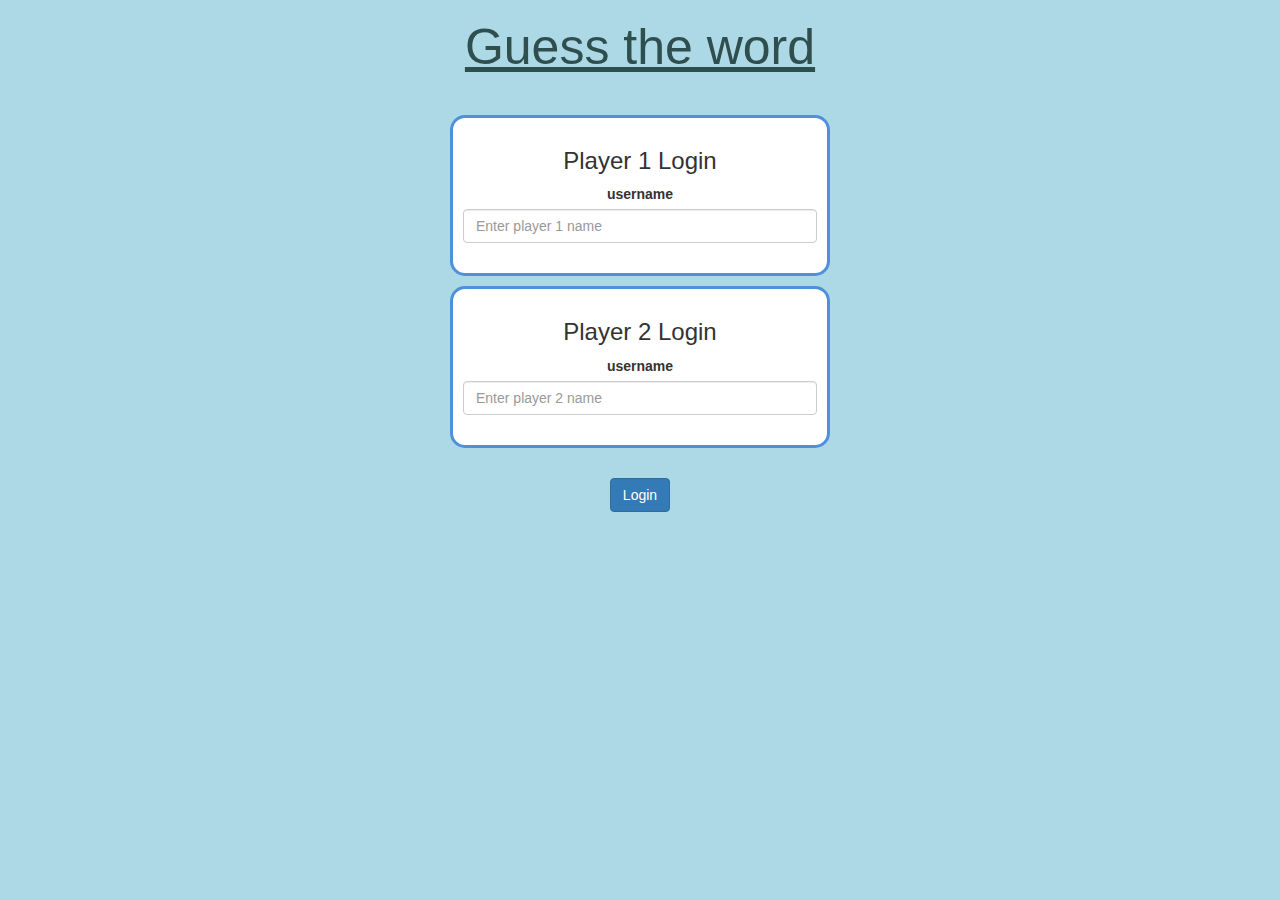
<file: index.html>
<!DOCTYPE html>
<html>

<head>
	<title>Guess The Word</title>

	<meta name="viewport" content="width=device-width, initial-scale=1">
	<link rel="stylesheet" href="https://maxcdn.bootstrapcdn.com/bootstrap/3.4.0/css/bootstrap.min.css">
	<script src="https://ajax.googleapis.com/ajax/libs/jquery/3.4.1/jquery.min.js"></script>
	<script src="https://maxcdn.bootstrapcdn.com/bootstrap/3.4.0/js/bootstrap.min.js"></script>

	<link rel="stylesheet" type="text/css" href="game.css">

	<script src="game_login.js"></script>
</head>

<body>
	<div class="container">
		<center>
			<h1>Guess the word</h1>
			<br>
			<div class="col-lg-4 col-sm-8 col-xs-11" id="login_div1">
				<h3>Player 1 Login</h3>
				<label>username</label>
				<input type="text" id="player1Nm" class="form-control" placeholder="Enter player 1 name">
				<br>
			</div>
			<div class="col-lg-4 col-sm-8 col-xs-11" id="login_div2">
				<h3>Player 2 Login</h3>
				<label>username</label>
				<input type="text" id="player2Nm" class="form-control" placeholder="Enter player 2 name">
				<br>
			</div>
			<br>
			<button class="btn btn-primary" onclick="addUser()">Login</button>
		</center>


	</div>

</body>

</html>
</file>
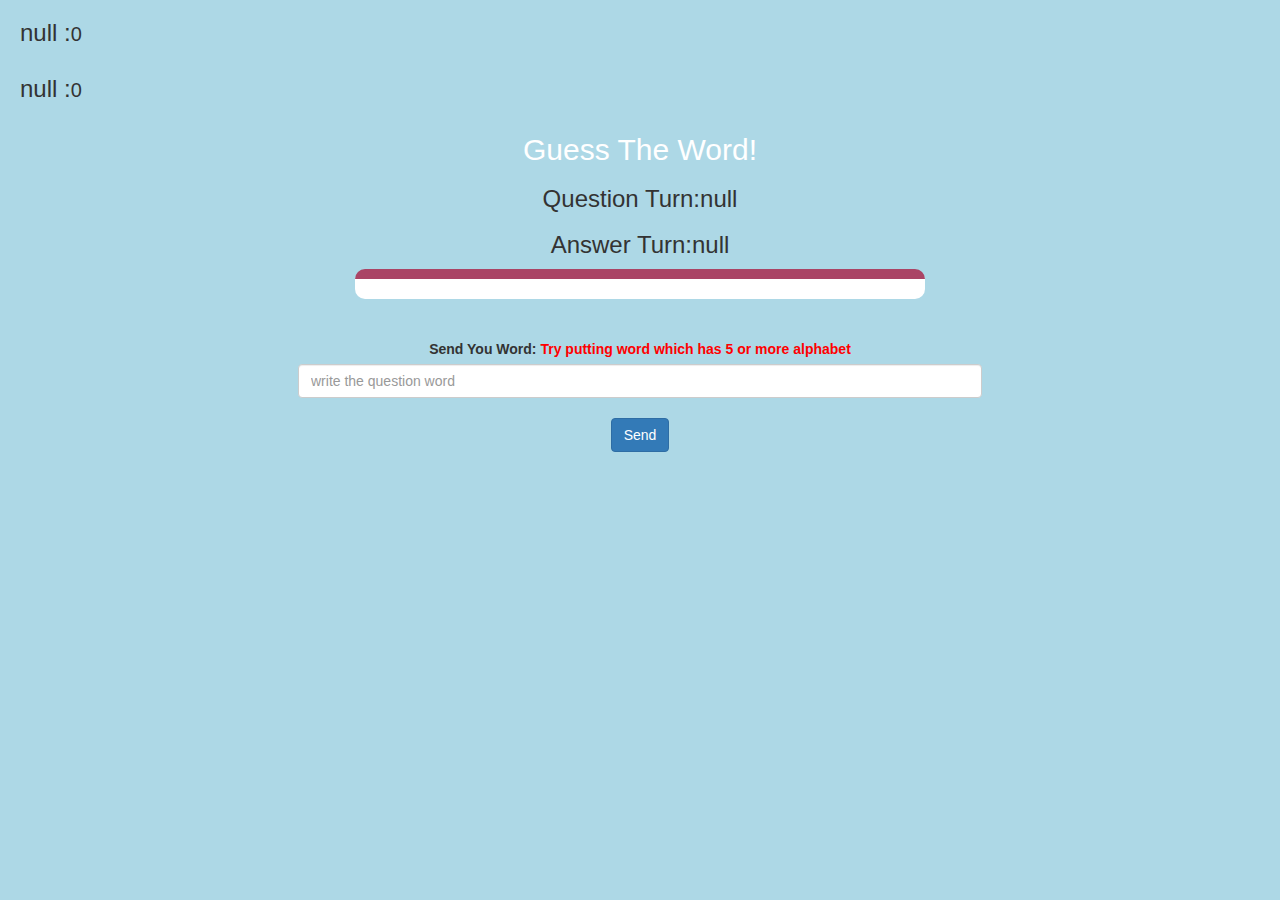
<file: game_page.html>
<!DOCTYPE html>
<html>
<head>
	<title>Guess The Word</title>

<meta name="viewport" content="width=device-width, initial-scale=1">
<link rel="stylesheet" href="https://maxcdn.bootstrapcdn.com/bootstrap/3.4.0/css/bootstrap.min.css">
<script src="https://ajax.googleapis.com/ajax/libs/jquery/3.4.1/jquery.min.js"></script>
<script src="https://maxcdn.bootstrapcdn.com/bootstrap/3.4.0/js/bootstrap.min.js"></script>

<link rel="stylesheet" type="text/css" href="game.css">
</head>
<body>
<h3 id="player1_name"></h3><span id="player1Score"></span>
<br>
<h3 id="player2_name"></h3><span id="player2Score"></span>
<div class="container">
	<center>
		<h2 style="color: white;">Guess The Word!</h2>
<h3 id="player_question"></h3> <h3 id="player_answer"></h3>
<div id="output" class="col-lg-6"></div>

		<br>
		<br>

		<label id="l1">Send You Word: <b style="color: red">Try putting word which has 5 or more alphabet</b></label>
		<input id="word" class="form-control" placeholder="write the question word">

		<br>
<button onclick="send()" class="btn btn-primary">Send</button>
	</center>
</div>

<script src="game_page.js"></script>
</body>
</html>
</file>
<file: game.css>
body
{
	background: lightblue;
	font-family:Arial, Helvetica, sans-serif;
}

	#login_div1 , #login_div2
	{
		background: white;
		padding: 10px;
		float: none;
		border-radius: 15px;
		border-color: rgb(78, 144, 219);
		margin-bottom: 10px;
		border-style: solid;
	}

#player1_name , #player2_name
{
	display: inline-block;
	margin-left: 20px;
}
#word
{
	width: 60%;
}
#word_display
{
	letter-spacing: 5px;
}
#output
{
background: white;
border-radius: 10px;
border-top: 10px solid #AA4465;
padding: 10px;
float: none;
text-align: left;
}

h1{
	
	font-size: 50px;
	text-decoration: underline;
	margin-bottom: 20px;
	color: darkslategrey;
}
#player1Score {
	font-size: 20px;

}
#player2Score{
	font-size: 20px;
}
</file>
